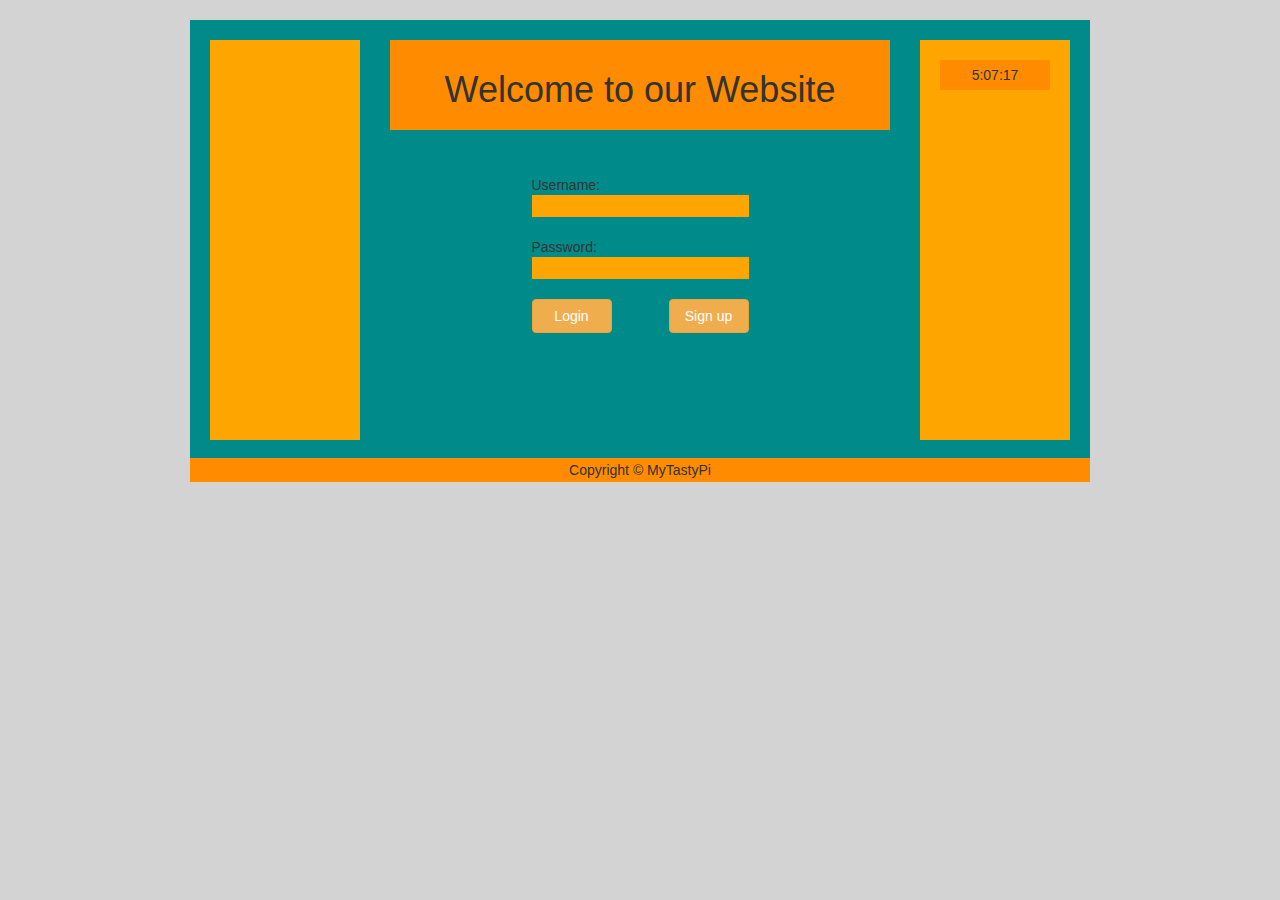
<file: index.html>
<!DOCTYPE HTML>
    <html>
        <head>
            <link rel="stylesheet" href="style.css" type="text/css">
            <link rel="stylesheet"href="http://maxcdn.bootstrapcdn.com/bootstrap/3.3.5/css/bootstrap.min.css">
            
            
            <script>
                function startTime() 
                {
                    var today = new Date();
                    var h = today.getHours();
                    var m = today.getMinutes();
                    var s = today.getSeconds();
                    m = checkTime(m);
                    s = checkTime(s);
                    document.getElementById('clock').innerHTML = h + ":" + m + ":" + s;
                    var t = setTimeout(startTime, 500);
                }
                
                function checkTime(i) 
                {
                    if (i < 10) {i = "0" + i};
                    return i;
                }
            </script>

            
            <title>Welcome</title>
        </head>
        
        <body style="background-color: lightgray"  onload="startTime()">
            <div id="wrapper">
                <div id="rightBar">
                        <div id="clock">Time: </div>
                </div>
                
                <div id="leftBar">
                
                </div>
                
                <div id="header">
                    <h1>Welcome to our Website</h1>
                </div>
                

                <div id="login">
                    <form action="login.php" method="post">
                        <br>                    
                        Username:<br>
                        <input type="text" size="24" maxlength="50" name="username">
                        <br>
                        <br>
                        Password:<br>
                        <input type="password" size="24" maxlength="50" name="password">
                        <br>
                        <br>
                        <input style="float:left" type="submit" class="btn btn-warning" value="Login">

                    </form>
            
                    <form action="/signup.html">
                        <input style="float:right" type="submit" class="btn btn-warning" value="Sign up">      
                       
                    </form>
                </div>
                <div id="footer">
                    Copyright &copy; MyTastyPi
                </div>
            </div>
        </body>
    </html>
</file>
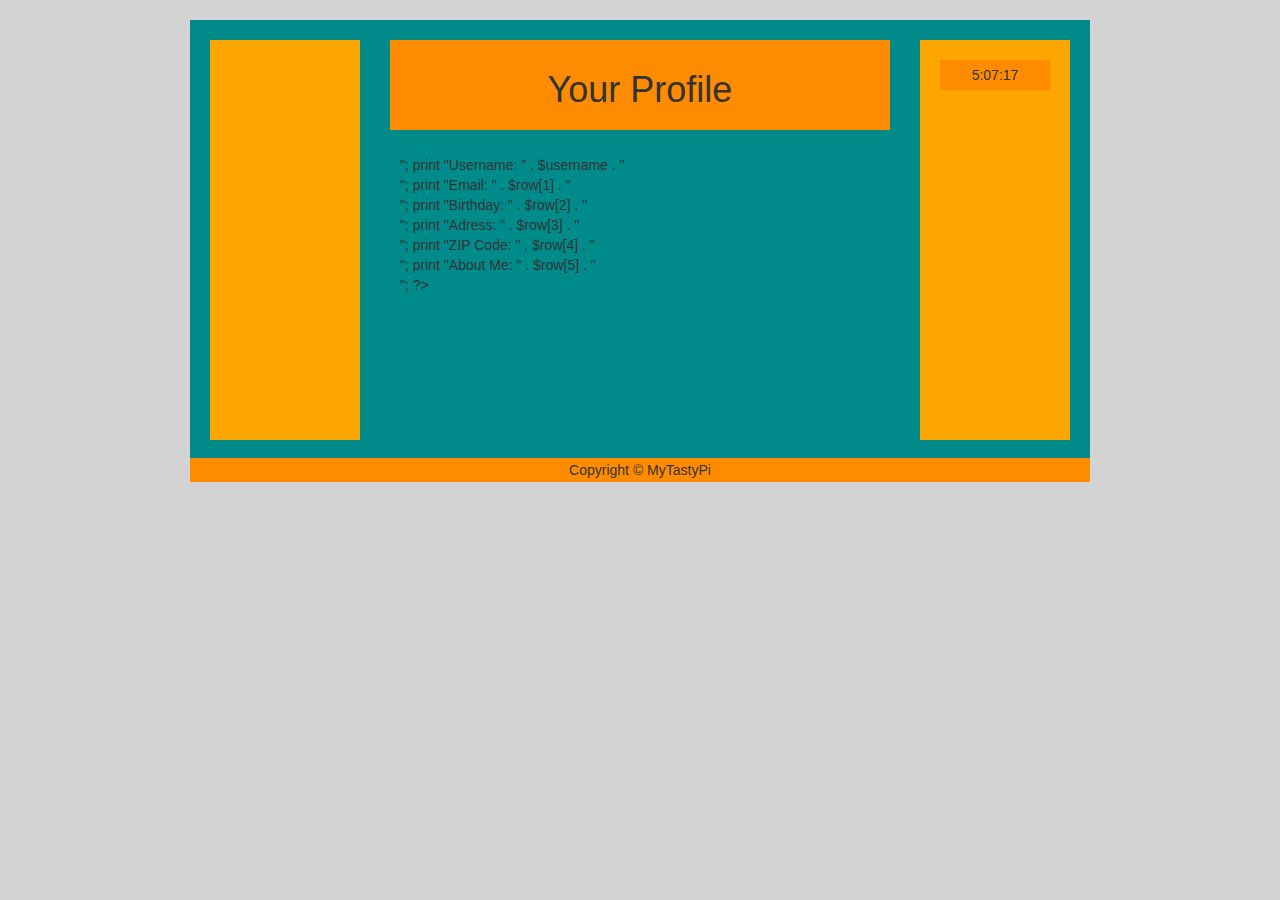
<file: profile.html>
<!DOCTYPE HTML>
    <html>
        <head>
            <link rel="stylesheet" href="style.css" type="text/css">
            <link rel="stylesheet"href="http://maxcdn.bootstrapcdn.com/bootstrap/3.3.5/css/bootstrap.min.css">
            
            <script>
                function startTime() 
                {
                    var today = new Date();
                    var h = today.getHours();
                    var m = today.getMinutes();
                    var s = today.getSeconds();
                    m = checkTime(m);
                    s = checkTime(s);
                    document.getElementById('clock').innerHTML = h + ":" + m + ":" + s;
                    var t = setTimeout(startTime, 500);
                }
                
                function checkTime(i) 
                {
                    if (i < 10) {i = "0" + i};
                    return i;
                }
            </script>
            
            
            <title>Your Profile</title>
        </head>
        
        <body style="background-color: lightgray"  onload="startTime()">
           <div id="wrapper">
                <div id="rightBar">                
                        <div id="clock">Time: </div>
                </div>
                
                <div id="leftBar">
                
                </div>
                
                <div id="header">
                    <h1>Your Profile</h1>
                </div>

                <div id="content">
                    
                    <?php
                        $connection = mysql_connect("localhost:3306", "default") or die("Connection refused");
                        mysql_select_db("Accounts") or die("Database not found");
                
                            $username = $_SESSION["username"];

                            $query = "SELECT Ac.ID, Ac.Email, Ac.Birthday, Ad.Adress, Ad.ZIP, Ac.AboutMe FROM Account Ac, Adress Ad WHERE Username LIKE '$username' AND Ac.Adress = Ad.ID";
                            $result = mysql_query($query);
                            $row = mysql_fetch_row($result);
                            

                            print "ID: " . $row[0] . "<br>";
                            print "Username: " . $username . "<br>"; 
                            print "Email: " . $row[1] . "<br>";
                            print "Birthday: " . $row[2] . "<br>";
                            print "Adress: " . $row[3] . "<br>";
                            print "ZIP Code: " . $row[4] . "<br>";
                            print "About Me: " . $row[5] . "<br>";

                    ?>  

  
                </div>
                
                <div id="footer">
                    Copyright &copy; MyTastyPi
                </div>
            </div>
        </body>
    </html>
</file>
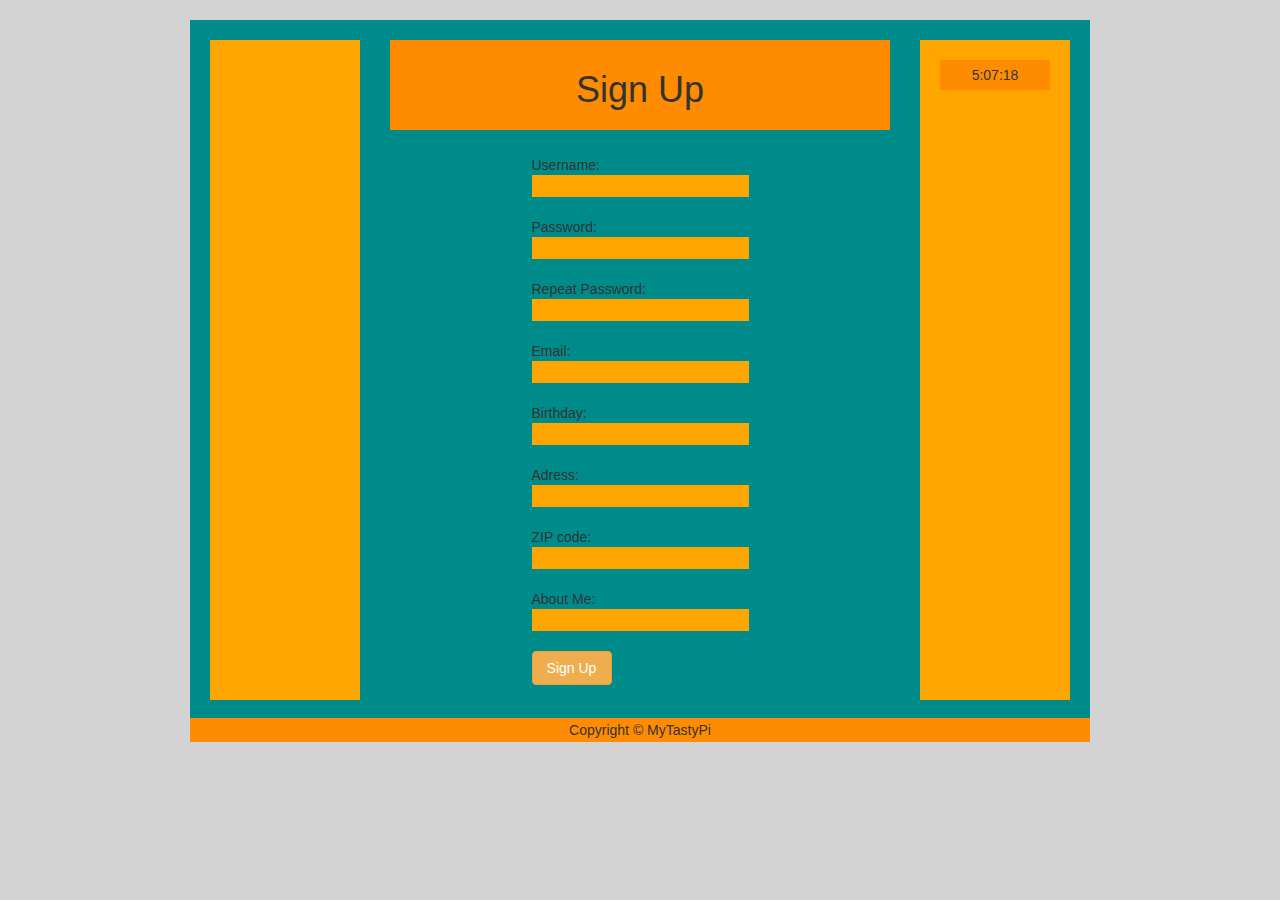
<file: signup.html>
<!DOCTYPE HTML>
    <html>
        <head>
             <link rel="stylesheet" href="style.css" type="text/css">
            <link rel="stylesheet"href="http://maxcdn.bootstrapcdn.com/bootstrap/3.3.5/css/bootstrap.min.css">
            
            
            <script>
                function startTime() 
                {
                    var today = new Date();
                    var h = today.getHours();
                    var m = today.getMinutes();
                    var s = today.getSeconds();
                    m = checkTime(m);
                    s = checkTime(s);
                    document.getElementById('clock').innerHTML = h + ":" + m + ":" + s;
                    var t = setTimeout(startTime, 500);
                }
                
                function checkTime(i) 
                {
                    if (i < 10) {i = "0" + i};
                    return i;
                }
            </script>
            
            
            <title>Sign Up</title>
        </head>
        
        <body style="background-color:lightgray"  onload="startTime()">
            
            <div id="wrapper2">
                <div id="rightBar2">                
                        <div id="clock">Time: </div>
                </div>
                
                <div id="leftBar2">
                
                </div>
                
                <div id="header">
                    <h1>Sign Up</h1>
                </div>
                
                <div id="login">
                    <form action="signup.php" method="post">
                        Username:<br>
                        <input type="text" size="24" maxlength="50"
                        name="username"><br><br>

                        Password:<br>
                        <input type="password" size="24" maxlength="50"
                        name="passwort"><br><br>

                        Repeat Password:<br>
                        <input type="password" size="24" maxlength="50"
                        name="passwort2"><br>
                        <br>
                        
                        Email:<br>
                        <input type="text" size="24" maxlength="50"
                        name="email"><br><br>
                        
                        Birthday:<br>
                        <input type="text" size="24" maxlength="50"
                        name="birthday"><br><br>
                        
                        Adress:<br>
                        <input type="text" size="24" maxlength="50"
                        name="adress"><br><br>
                        
                        ZIP code:<br>
                        <input type="text" size="24" maxlength="50"
                        name="zip"><br><br>
                        
                        About Me:<br>
                        <input type="text" size="24" maxlength="50"
                        name="aboutMe"><br><br>
                        
                        <input style="float:left" type="submit" class="btn btn-warning" value="Sign Up">
                    </form>
                </div>
                
                <div id="footer">
                    Copyright &copy; MyTastyPi
                </div>
            </div>
        </body>
    </html>
</file>
<file: style.css>
#login {
      
    width: -webkit-fit-content;
    width: -moz-fit-content;
    width: fit-content;
    position: absolute;
    left: 0;
    right: 0;
    padding: 10px;
    margin: 0 auto;
    top: 125px;


}

#header {
    
    background-color:darkorange;
    width: 500px;
    position: absolute;
    text-align: center;
    right: 200px;
    padding: 10px;
    margin-top: 10px;

}


#wrapper {
    
    position: relative;
    top: 20px;
    padding: 10px;
    margin: 0 auto;
    overflow: auto;
    background-color:darkcyan;
    clear: both;
    width: 900px;
    height: 462px;
    
}


#wrapper2 {
    
    position: relative;
    top: 20px;
    padding: 10px;
    margin: 0 auto;
    overflow: auto;
    background-color:darkcyan;
    clear: both;
    width: 900px;
    height: 722px;
    
}


#rightBar {
    
    float:right;
    background-color: orange;
    height:400px;
    width:150px;
    margin:10px;
    
}

#leftBar {
    
    float:left;
    background-color:orange;
    height:400px;
    width:150px;
    margin:10px;
}

#rightBar2 {
    
    float:right;
    background-color: orange;
    height:660px;
    width:150px;
    margin:10px;
    
}

#leftBar2 {
    
    float:left;
    background-color:orange;
    height:660px;
    width:150px;
    margin:10px;
}

#footer {
    
    background-color:darkorange;
    position: absolute;
    text-align: center;
    padding: 2px;
    left: 0;
    right: 0;
    bottom: 0px;   
}


#content {
    
    position: absolute;
    left: 200px;
    padding: 10px;
    margin: 0 auto;
    top: 125px;
    
    
}

#clock {
    
    background-color:darkorange;
    position: relative;
    top: 20px;
    left: 20px;
    width: 110px;
    text-align: center;
    padding: 5px;
        
}



input[type=submit] {
    
    width:80px;
       
}


input[type=text] {
    
    background-color:orange;
    border: orange;
       
}


input[type=password] {
    
    background-color:orange;
    border: orange;
       
}
</file>
